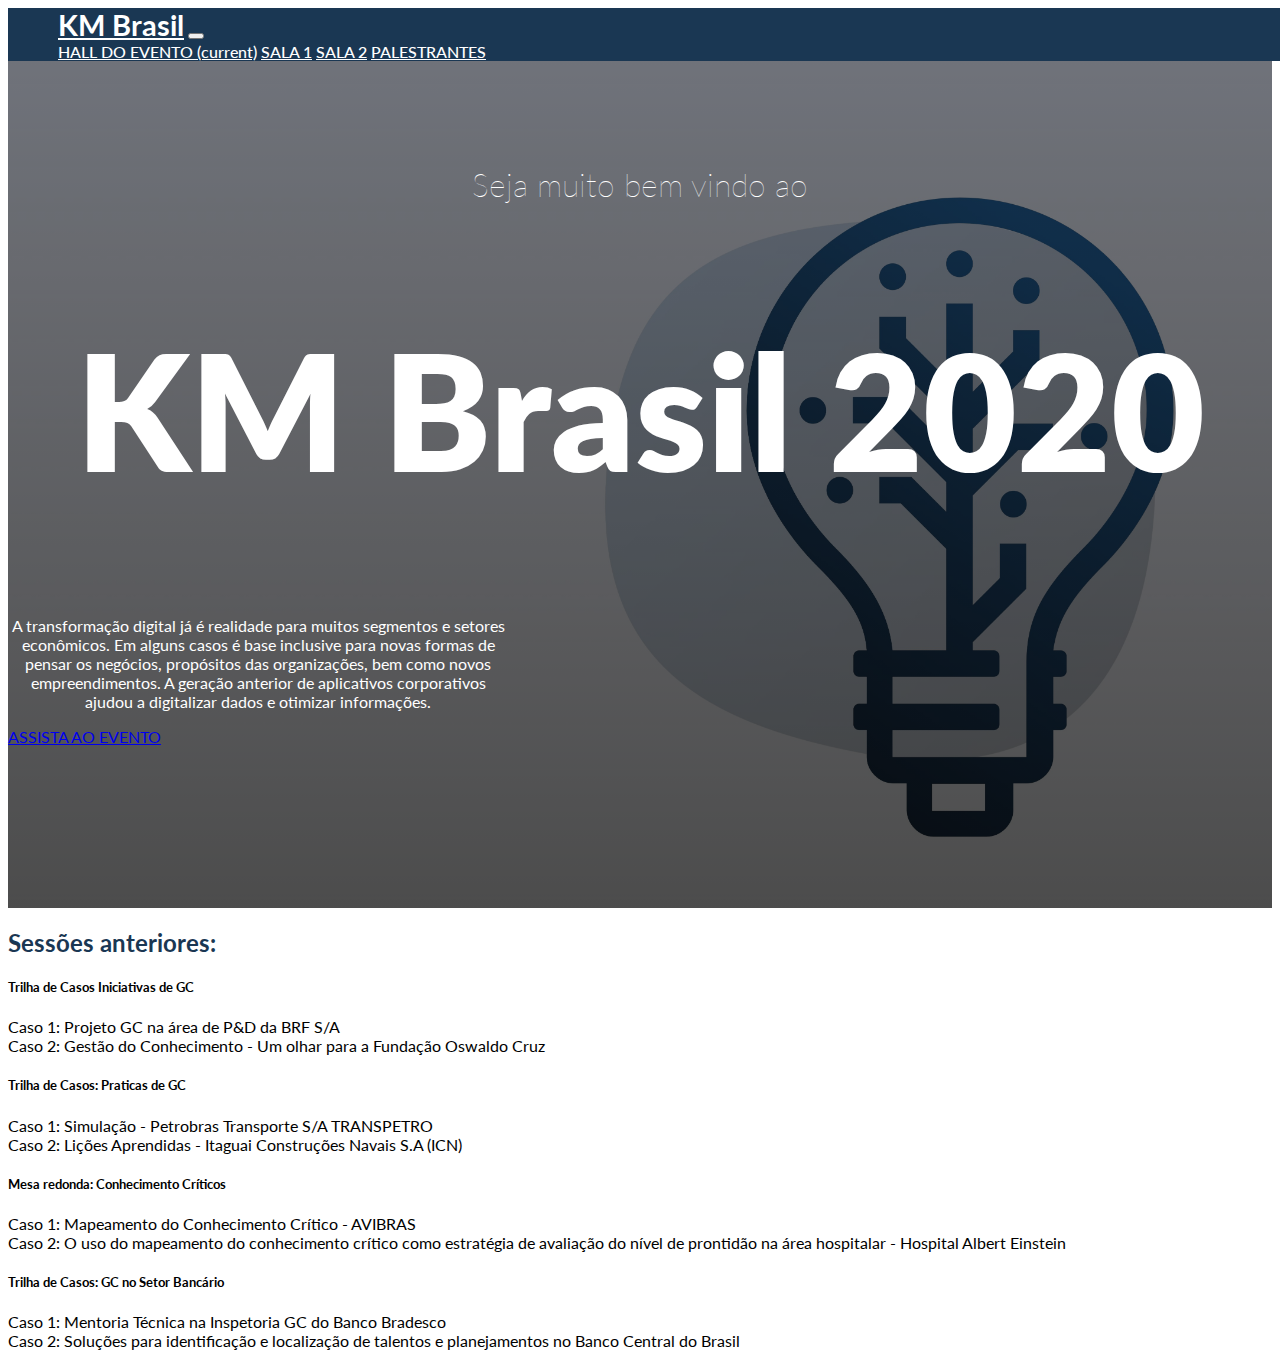
<file: index.html>
<!doctype html>
<html lang="en">
  <head>
    <!-- Required meta tags -->
    <meta charset="utf-8">
    <meta name="viewport" content="width=device-width, initial-scale=1, shrink-to-fit=no">

    <!-- Bootstrap CSS -->
    <link rel="stylesheet" href="https://stackpath.bootstrapcdn.com/bootstrap/4.5.0/css/bootstrap.min.css" integrity="sha384-9aIt2nRpC12Uk9gS9baDl411NQApFmC26EwAOH8WgZl5MYYxFfc+NcPb1dKGj7Sk" crossorigin="anonymous">

    <!--Custom CSS-->
    <link rel="stylesheet" type="text/css" href="style.css">

    <!-- plyr CSS -->
    <link rel="stylesheet" href="https://cdn.plyr.io/3.6.2/plyr.css"/>  

    <title>Hall Principal SBGC</title>
  </head>

  <body>
    <nav class="navbar navbar-expand-lg navbar-dark">
      <a class="navbar-brand" href="/">KM Brasil</a>
      <button class="navbar-toggler" type="button" data-toggle="collapse" data-target="#navbarNavAltMarkup" aria-controls="navbarNavAltMarkup" aria-expanded="false" aria-label="Toggle navigation">
        <span class="navbar-toggler-icon"></i></span>
      </button>
      <div class="collapse navbar-collapse justify-content-end" id="navbarNavAltMarkup">
        <div class="navbar-nav">
          <a class="nav-item nav-link active" href="index.html">HALL DO EVENTO <span class="sr-only">(current)</span></a>
            <a class="nav-item nav-link ref-sala-1" href="sala1.html">SALA 1</a>
            <a class="nav-item nav-link ref-sala-2" href="sala1.html">SALA 2</a>
            <a class="nav-item nav-link ref-sala-3" href="sala1.html">SALA 3</a>
            <a class="nav-item nav-link ref-sala-4" href="sala1.html">SALA 4</a>
            <a class="nav-item nav-link ref-sala-5" href="sala1.html">SALA 5</a>
          <a class="nav-item nav-link" href="http://www.kmbrasil.org/programa-descricao.html" target="_blank">PALESTRANTES</a>
        </div>
      </div>
    </nav>

    <div class="blackground-hero">

      <!--START HERO-->
      <div class="container-fluid hero">
      <div class="container hero-title">
          <div class="row justify-content-center">
            <div class="main-title">
              <div class="main-title-transformacao">
                <h2>Seja muito bem vindo ao</h2>
              </div>
              <div class="main-title-digital">
                <h1>KM Brasil 2020</h1>
              </div>
            </div>
          </div>

          <div class="row main-title-description justify-content-center">
            <p>
              ​A transformação digital já é realidade para muitos segmentos e setores econômicos. Em alguns casos é base inclusive para novas formas de pensar os negócios, propósitos das organizações, bem como novos empreendimentos. A geração anterior de aplicativos corporativos ajudou a digitalizar dados e otimizar informações.
            </p>
          </div>
          <div class="row justify-content-center">
            <a class="btn btn-danger" href="sala1.html">ASSISTA AO EVENTO</a>
          </div>
      </div>
      </div>

      <!--END HERO-->
      </div>

      <div class="container mb-5">

        <div class="row mb-2 mt-4" style="justify-content: center">
          <h2 class="cards-deck-title" style="color: #1A3753; font-weight: 700;">Sessões anteriores:</h2>
        </div>

        <div class="row row-cols-1 row-cols-md-2 row-cols-lg-3">
          <div class="col mb-4">
            <div class="card">
              <div class="js-player card-img-top" data-plyr-provider="youtube" data-poster="assets/1.png" data-plyr-embed-id="GzUpOyiQf0g"></div>
              <div class="card-body">
                <h5 class="card-title">Trilha de Casos Iniciativas de GC</h5>
                <p class="card-text">Caso 1: Projeto GC na área de P&D da BRF S/A
                  <br>Caso 2: Gestão do Conhecimento - Um olhar para a Fundação Oswaldo Cruz</p>
              </div>
            </div>
          </div>
          <div class="col mb-4">
            <div class="card">
              <div class="js-player card-img-top" data-plyr-provider="youtube" data-poster="assets/2.png" data-plyr-embed-id="i6RJQdWo4_8"></div>
              <div class="card-body">
                <h5 class="card-title">Trilha de Casos: Praticas de GC</h5>
                <p class="card-text">Caso 1: Simulação - Petrobras Transporte S/A TRANSPETRO
                  <br>Caso 2: Lições Aprendidas - Itaguai Construções Navais S.A (ICN)</p>
              </div>
            </div>
          </div>
          <div class="col mb-4">
            <div class="card">
              <div class="js-player card-img-top" data-plyr-provider="youtube" data-poster="assets/3.png" data-plyr-embed-id="lg_K63M656s"></div>
              <div class="card-body">
                <h5 class="card-title">Mesa redonda: Conhecimento Críticos</h5>
                <p class="card-text">Caso 1: Mapeamento do Conhecimento Crítico - AVIBRAS
                  <br>Caso 2: O uso do mapeamento do conhecimento crítico como estratégia de avaliação do nível de prontidão na área hospitalar - Hospital Albert Einstein</p>
              </div>
            </div>
          </div>
          <div class="col mb-4">
            <div class="card">
              <div class="js-player card-img-top" data-plyr-provider="youtube" data-poster="assets/4.png" data-plyr-embed-id="jHGl5gwP_dI"></div>
              <div class="card-body">
                <h5 class="card-title">Trilha de Casos: GC no Setor Bancário</h5>
                <p class="card-text">Caso 1: Mentoria Técnica na Inspetoria GC do Banco  Bradesco
                  <br>Caso 2: Soluções para identificação e localização de talentos e planejamentos no Banco Central do Brasil</p>
              </div>
            </div>
          </div>
        </div>

        




      </div>


      <footer class="footer" style="background-color: black;">
        <div class="container-fluid footer-content">
          <h6>Sociedade Brasileira de Gestão do Conhecimento</h6>
        </div>
      </footer>


    <!-- Optional JavaScript -->
    <!-- plyr JavaScript -->
    <script src="https://cdn.plyr.io/3.6.2/plyr.js"></script>
    <!-- jQuery first, then Popper.js, then Bootstrap JS -->
    <script src="https://code.jquery.com/jquery-3.5.1.slim.min.js" integrity="sha384-DfXdz2htPH0lsSSs5nCTpuj/zy4C+OGpamoFVy38MVBnE+IbbVYUew+OrCXaRkfj" crossorigin="anonymous"></script>
    <script src="https://cdn.jsdelivr.net/npm/popper.js@1.16.0/dist/umd/popper.min.js" integrity="sha384-Q6E9RHvbIyZFJoft+2mJbHaEWldlvI9IOYy5n3zV9zzTtmI3UksdQRVvoxMfooAo" crossorigin="anonymous"></script>
    <script src="https://stackpath.bootstrapcdn.com/bootstrap/4.5.0/js/bootstrap.min.js" integrity="sha384-OgVRvuATP1z7JjHLkuOU7Xw704+h835Lr+6QL9UvYjZE3Ipu6Tp75j7Bh/kR0JKI" crossorigin="anonymous"></script>

    <script type="text/javascript">
      $('iframe').on('load', function(){
        $('#programa').contents().find("head").append($("<style type='text/css'>.birdseye-header{display:none;}</style>"));
      });
    </script>
    <script>
      var players = Array.from(document.querySelectorAll('.js-player'));

      players.forEach(function(el, i) {
        const player = new Plyr(el);
        player.on('play', (evt) => {
          console.log(evt.target)
        })
      })
    </script>
  </body>
</html>
</file>
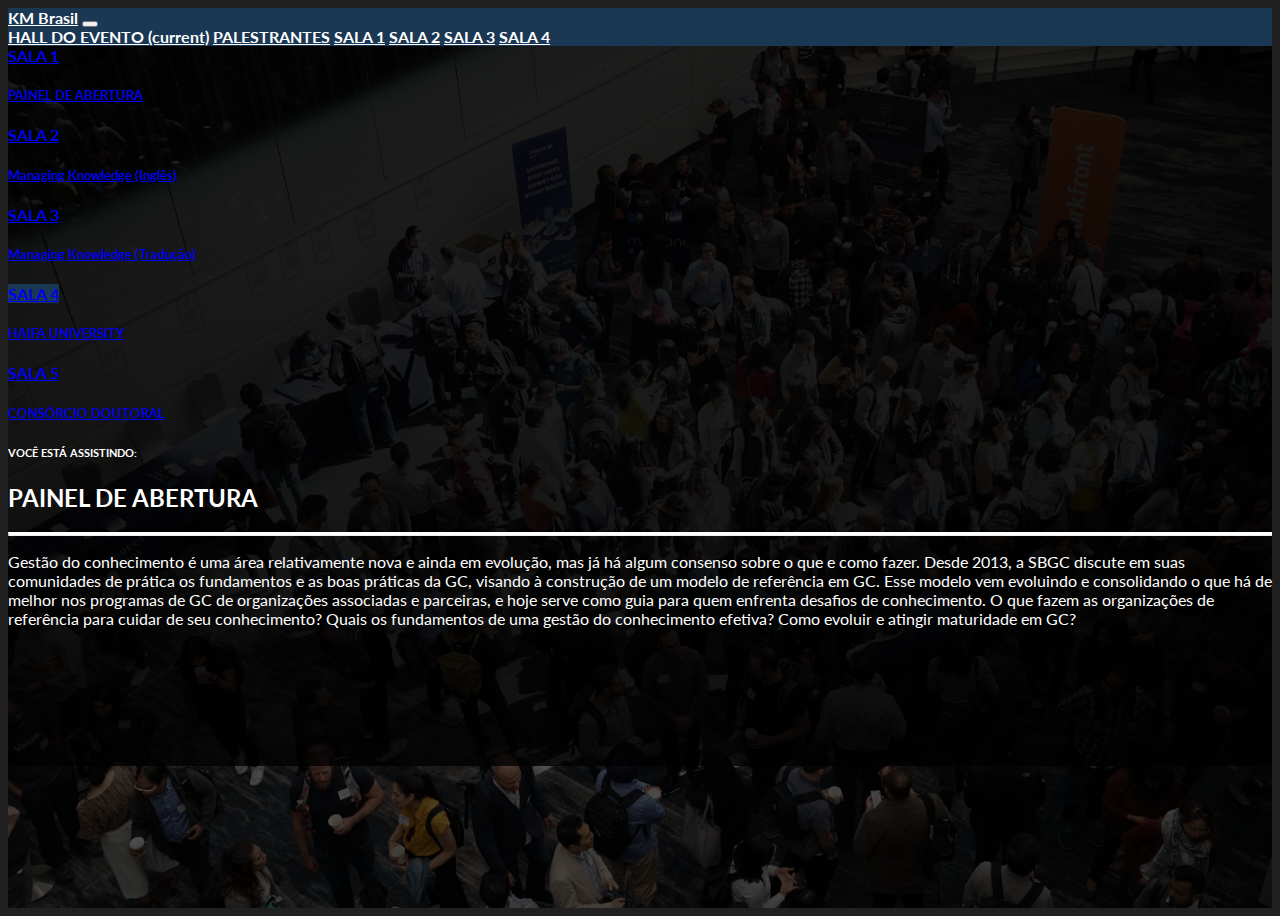
<file: sala4.html>
<!doctype html>
<html lang="en">
  <head>
    <!-- Required meta tags -->
    <meta charset="utf-8">
    <meta name="viewport" content="width=device-width, initial-scale=1, shrink-to-fit=no">

    <!-- Bootstrap CSS -->
    <link rel="stylesheet" href="https://stackpath.bootstrapcdn.com/bootstrap/4.5.0/css/bootstrap.min.css" integrity="sha384-9aIt2nRpC12Uk9gS9baDl411NQApFmC26EwAOH8WgZl5MYYxFfc+NcPb1dKGj7Sk" crossorigin="anonymous">

    <!--Custom CSS-->
    <link rel="stylesheet" type="text/css" href="sala-style.css">

    <!-- plyr CSS -->
    <link rel="stylesheet" href="https://cdn.plyr.io/3.6.2/plyr.css"/>  

    <title>Hello, world!</title>



  </head>
  <body>
    <div class="blackground-hero">

      <nav class="navbar navbar-expand-lg navbar-dark">
        <a class="navbar-brand" href="/">KM Brasil</a>
        <button class="navbar-toggler" type="button" data-toggle="collapse" data-target="#navbarNavAltMarkup" aria-controls="navbarNavAltMarkup" aria-expanded="false" aria-label="Toggle navigation">
          <span class="navbar-toggler-icon"></span>
        </button>
        <div class="collapse navbar-collapse justify-content-end" id="navbarNavAltMarkup">
          <div class="navbar-nav ">
            <a class="nav-item nav-link" href="index.html">HALL DO EVENTO <span class="sr-only">(current)</span></a>
            <a class="nav-item nav-link" href="http://www.kmbrasil.org/programa-descricao.html" target="_blank">PALESTRANTES</a>
            <a class="nav-item nav-link" href="sala1.html">SALA 1</a>
            <a class="nav-item nav-link" href="sala2.html">SALA 2</a>
            <a class="nav-item nav-link" href="sala3.html">SALA 3</a>
            <a class="nav-item nav-link active" href="sala4.html">SALA 4</a>
          </div>
        </div>
      </nav>

      <!--
      <script>
        // 2. This code loads the IFrame Player API code asynchronously.
        var tag = document.createElement('script');

        tag.src = "https://www.youtube.com/iframe_api";
        var firstScriptTag = document.getElementsByTagName('script')[0];
        firstScriptTag.parentNode.insertBefore(tag, firstScriptTag);

        // 3. This function creates an <iframe> (and YouTube player)
        //    after the API code downloads.
        var player;
        function onYouTubeIframeAPIReady() {
          player = new YT.Player('player', {
            height: '100%',
            width: '100%',
            playerVars: { 'autoplay': 1, 'controls': 0 },
            videoId: '5qap5aO4i9A',
          });
        }
        var isPlaying = false;
        function togglePlayer() {
          if (isPlaying) {
            player.pauseVideo();
            isPlaying = false;
          } else {
            player.playVideo();
            isPlaying = true;
          }
        }
      </script>
      -->

      <div class="container player-wrapper mt-md-5 mt-0 p-3">
        <div class="row">

          <div class="col-md-8 order-1 mb-4 mt-4">
            <div id="player" data-plyr-provider="youtube" data-plyr-embed-id="5qap5aO4i9A"></div>
          </div>

          <div class="col-md-4 order-md-1">
            <div class="menu-lateral-list list-group ">
              <a href="sala1.html" class="menu-lateral-item list-group-item list-group-item-action">
                <span class="menu-lateral-item-sala">SALA 1</span>
                <h5 class="menu-lateral-item-title">PAINEL DE ABERTURA</h5>
              </a>
              <a href="sala2.html" class="menu-lateral-item list-group-item list-group-item-action">
                <span class="menu-lateral-item-sala">SALA 2</span>
                <h5 class="menu-lateral-item-title">Managing Knowledge (Inglês)</h5>
              </a>
              <a href="sala3.html" class="menu-lateral-item list-group-item list-group-item-action">
                <span class="menu-lateral-item-sala">SALA 3</span>
                <h5 class="menu-lateral-item-title">Managing Knowledge (Tradução)</h5>
              </a>
              <a href="sala4.html" class="menu-lateral-item list-group-item list-group-item-action active">
                <span class="menu-lateral-item-sala">SALA 4</span>
                <h5 class="menu-lateral-item-title">HAIFA UNIVERSITY</h5>
              </a>
              <a href="sala5.html" class="menu-lateral-item list-group-item list-group-item-action">
                <span class="menu-lateral-item-sala">SALA 5</span>
                <h5 class="menu-lateral-item-title">CONSÓRCIO DOUTORAL</h5>
              </a>
            </div>
          </div>
        </div>

        <div class="row player-description">
          <div class="col mb-3 mt-2">
            <h6>VOCÊ ESTÁ ASSISTINDO:</h6>
            <h2>PAINEL DE ABERTURA</h2>
            <hr type="solid">
            <p class="mb-1 mt-1">Gestão do conhecimento é uma área relativamente nova e ainda em evolução, mas já há algum consenso sobre o que e como fazer. Desde 2013, a SBGC discute em suas comunidades de prática os fundamentos e as boas práticas da GC, visando à construção de um modelo de referência em GC. Esse modelo vem evoluindo e consolidando o que há de melhor nos programas de GC de organizações associadas e parceiras, e hoje serve como guia para quem enfrenta desafios de conhecimento.
            O que fazem as organizações de referência para cuidar de seu conhecimento? Quais os fundamentos de uma gestão do conhecimento efetiva? Como evoluir e atingir maturidade em GC?</p>
          </div>
        </div>
      </div>
    </div>



    <!-- Optional JavaScript -->
    <!-- plyr JavaScript -->
    <script src="https://cdn.plyr.io/3.6.2/plyr.js"></script>
    <!-- jQuery first, then Popper.js, then Bootstrap JS -->
    <script src="https://code.jquery.com/jquery-3.5.1.slim.min.js" integrity="sha384-DfXdz2htPH0lsSSs5nCTpuj/zy4C+OGpamoFVy38MVBnE+IbbVYUew+OrCXaRkfj" crossorigin="anonymous"></script>
    <script src="https://cdn.jsdelivr.net/npm/popper.js@1.16.0/dist/umd/popper.min.js" integrity="sha384-Q6E9RHvbIyZFJoft+2mJbHaEWldlvI9IOYy5n3zV9zzTtmI3UksdQRVvoxMfooAo" crossorigin="anonymous"></script>
    <script src="https://stackpath.bootstrapcdn.com/bootstrap/4.5.0/js/bootstrap.min.js" integrity="sha384-OgVRvuATP1z7JjHLkuOU7Xw704+h835Lr+6QL9UvYjZE3Ipu6Tp75j7Bh/kR0JKI" crossorigin="anonymous"></script>
    <script>
      const player = new Plyr('#player');
    </script>
  </body>
</html>
</file>
<file: style.css>
@import url('https://fonts.googleapis.com/css2?family=Lato:wght@400;900&display=swap');

body {
  font-family: 'Lato', sans-serif;
  font-size: 1em;
}
.blackground-hero{
    background-image: linear-gradient(rgba(0, 0, 0, 0.5), rgba(0, 0, 0, 0.7)), url("assets/homeBrackground.jpg");
    height: 100vh;
    background-size: cover;
    background-position: center;
    background-repeat: no-repeat;
    position: relative;
    min-width: 100px;
  }
  .hero-title {
    padding: 50px 0px;
  }
  nav {
    z-index: 2;
  }
  .navbar {
    background-color: #1A3753;
    background-blend-mode: multiply;
    position: absolute;
    width: 100%;
    padding-right: 50px;
    padding-left: 50px;
  }
  .navbar-brand {
    font-size: 1.8rem;
  }
  .navbar-toggler-icon {
    color: white;
  }
  .nav-item {
    color: white ;
    font-weight: 500;
    opacity: 1;
  }
  .navbar-brand {
    color: white;
    font-weight: 700;
  }
  .main-title {
    width: 100%;
  }
  .main-title-transformacao > h2 {
    text-align: center;
    color: white;
    opacity: 1 !important;
    font-weight: 100;
    font-size: 3rem;
  }
  .main-title-digital > h1 {
    text-align: center;
    color: white;
    font-weight: 800;
    font-size: 20vw;
  }
  .main-title-gestao{
    text-align: center;
    color: white;
  }
  .main-title-description > p {
    width: 60%;
    max-width: 500px;
    text-align: center;
    color: white;
  }
  .main-title-programacao {
    width: 60%;
    max-width: 500px;
    text-align: center;
    color: white;
  }
  hr {
    border: 1px solid #fff;
    width: 80%
  }
  .programacao-section {
    background-color: #1A3753;
    background-size: cover;
    color: white;
    padding: 60px 10px;
  }
  hr.solid {
    border-top: 3px solid white;
  }
  .programacao-cards {
    background-color: #1A3753;
    justify-content: center;
    margin: 0px;
  }
  .programacao-card {
    background-color: whitesmoke;
    min-width: 300px;
    color: #000;
    margin: 5px 10px 10px 10px;
    padding-bottom: 15px;
    padding-left: 20px;
    padding-right: 20px;
    padding-top: 0px;
  }
  .number-card {
    background-color: #1A3753;
    padding: 20px 0px;
    max-width: 80px;
    line-height: 30px;
  }
  .card-content-description {
    text-align: justify;
    padding: 10px 0px 20px 0px;
  }
  .btn-card-div {
    position: relative;
    bottom: 25px;
  }
  .btn-card {
    background-color: #1A3753;
    border: none;
    border-radius: 10px;
    color:#fff;
    padding: 10px 30px;
    font-weight: bold;
  }
  .number-card-sala {
    text-align: center;
    color: white;
    font-weight: 500;
    font-size: 1.3rem;
  }
  .number-card-top {
    color: white;
    text-align: center;
    font-weight: bold;
    font-size: 3rem;
  }
  .title-card {
    text-align: left;
    vertical-align: middle;
    padding-top: 20px;
  }
  .topo-card {
    margin-top: 0px !important;
  }
  .title-card h6 {
    font-weight: bold;
    font-size: 1.8rem;
  }
  .card-content-description > span {
    color: #005d75;
    font-weight: bold;
  }
  .footer-content {
    height: 60px;
    color: #fff;
    padding-top: 20px;
    text-align: center;
    background-color: rgb(14, 180, 222, 0.5);
    background-blend-mode: multiply;
    display: none !important;
  }
  .ref-sala-1 {
    display: reset;
  }
  .ref-sala-2 {
    display: reset;
  }
  .ref-sala-3 {
    display: none;
  }
  .ref-sala-4 {
    display: none;
  }
  .ref-sala-5 {
    display: none;
  }
  .card {
    --plyr-color-main: #265785;
  }

  /* Extra Small */
  @media screen and (min-width: 0px){
    .test{
        border: #32b336 7px solid !important;
    }
    .main-title-digital > h1 {
    font-size: 18vmin;
    }
    .main-title-transformacao > h2 {
    font-size: 2rem;
    }
    .main-title-gestao > h3 {
      font-size: 1.5rem;
    }
    .main-title-description > p {
      width: 80%;
    }
    .hero-title {
    padding-top: 130px;
    }
  }
        /* Small */
  @media screen and (min-width: 576px){
    .test{
        border: #ffa600 7px solid !important;
    }
  }

  /* Medium*/
  @media screen and (min-width: 768px){
    .test{
        border: #41a7ff 7px solid !important;
    }
  }

  /* Large*/
  @media screen and (min-width: 992px){
    .test{
        border: yellow 7px solid !important;
    }
    .programacao-card {
      max-width: 330px;
      margin: 5px 5px 10px 5px;
    }
  }

  /* Extra large */
  @media screen and (min-width: 1200px){
    .test{
        border: #ff0053 7px solid !important;
    }
    .programacao-card {
        max-width: 360px;
    }
  }

  iframe {
    border: 0 !important;
    width: 100%;
  }
  iframe#programa .birdseye-header {
    display: none !important
  }

  .bg-iframe-top {
    width: 100%;
    height: 90px;
    background: #1A3753;
    position: absolute;
    z-index: 100;
  }
</file>
<file: sala-style.css>
/* To make ahero imagem see: https://www.w3schools.com/howto/howto_css_hero_image.asp */

@import url('https://fonts.googleapis.com/css2?family=Lato:wght@400;900&display=swap');



body {
  font-family: 'Lato', sans-serif;
  font-size: 1em;
  background-color: #202020;
}

.blackground-hero{
  background-image: linear-gradient(rgba(0, 0, 0, 0.5), rgba(0, 0, 0, 0.7)), url("assets/asset2.jpg");
  background-size: cover;
  background-position: center;
  height: 100vh;
  background-repeat: no-repeat;
}
nav {
  background-color: #1A3753;
  background-blend-mode: multiply;
  opacity: 1;
}
.container-fluid::before {
  background-color: black;
  opacity: 0.7;
}
.nav-item {
  color: white ;
  font-weight: 700;
  opacity: 1;
}
.navbar-brand {
  color: white;
  font-weight: 700;
}
.main-title-transformacao > h2 {
  text-align: center;
  color: white;
  opacity: 1 !important;
  font-weight: 100;
  font-size: 3rem;
}
.main-title-digital > h1 {
  text-align: center;
  color: white;
  font-size: 7rem;
  font-weight: 800;
}
.main-title-gestao{
  text-align: center;
  color: white;
}
.main-title-description > p {
  width: 60%;
  max-width: 500px;
  text-align: center;
  color: white;
}
.main-title-programacao {
  width: 60%;
  max-width: 500px;
  text-align: center;
  color: white;
}
.programacao-section {
  background-color: black;
  background-size: cover;
  color: white;
}
hr {
  border-top: 3px solid white;
}
.programacao-cards {
  background-color: white;
  justify-content: center;
}
.programacao-card {
  background-color: #ff0053;
  min-width: 250px;
}
.nav::after {
    content: "";
    position: absolute;
    top: 0;
    left: 0;
    width: 100%;
    height: 100%;
    background-image: linear-gradient(120deg, #eaee44, #33d0ff);
    opacity: 1 ;
}
.video-wrapper {
  width: auto;
}
.teste-video {
    background-color: #1A3753;
    width: 100%;
    height: 100%;
    position: absolute;
    z-index: 100;
    opacity: 0;
    color: #fff;
    align-content: center;
    font-size: 3rem;
    text-align: center;
  }

.control-bar {
    background-color: #fff;
    position: absolute;
    bottom: 0;
    z-index: 1000;
}
#volume-btn {
    width: 20px;
    height: 20px;
}
#control-play {
    width: 20px;
    height: 20px;
}
#fullscreen-btn {
    width: 20px;
    height: 20px;
}
.player-wrapper {
  background-image: linear-gradient(rgba(0, 0, 0, 0.7), rgba(0, 0, 0, 0.8));
  opacity: 1;
}
#player-row{
  min-height: 420px;
}
.play-icon {
  height: 3em;
  width: 3em;
  margin: 10px 0px;
}
.player-description {
  color: white;
}
.menu-lateral-list {
  border: none;
}
.menu-lateral-item {
  padding-bottom: none;
}
.menu-lateral-item.active {
  background: #1A3753;
  border: none;
}
.menu-lateral-item-sala {
  font-weight: bold;
}
.ref-sala-1 {
  display: reset;
}
.ref-sala-2 {
  display: reset;
}
.ref-sala-3 {
  display: none;
}
.ref-sala-4 {
  display: none;
}
.ref-sala-5 {
  display: none;
}
.cards-deck-title {
  font-weight: 700;
  color: #1A3753;
}

/* Extra Small */
@media screen and (min-width: 0px){
  .test{
      border: #32b336 7px solid !important;
  }
  .main-title-description > p {
    width: 80%;
  }
  .teste-video {
    font-size: 1rem;
  }

}
      /* Small */
@media screen and (min-width: 576px){
  .test{
      border: #ffa600 7px solid !important;
  }
}

/* Medium*/
@media screen and (min-width: 768px){
  .test{
      border: #41a7ff 7px solid !important;
  }
  .player-wrapper {
    min-height: 720px;
  }
  .text-pause-video {
    margin-top: 70px;
  }
}

/* Large*/
@media screen and (min-width: 992px){
  .test{
      border: yellow 7px solid !important;
  }
}

/* Extra large */
@media screen and (min-width: 1200px){
  .test{
      border: #ff0053 7px solid !important;
  }
}
</file>
